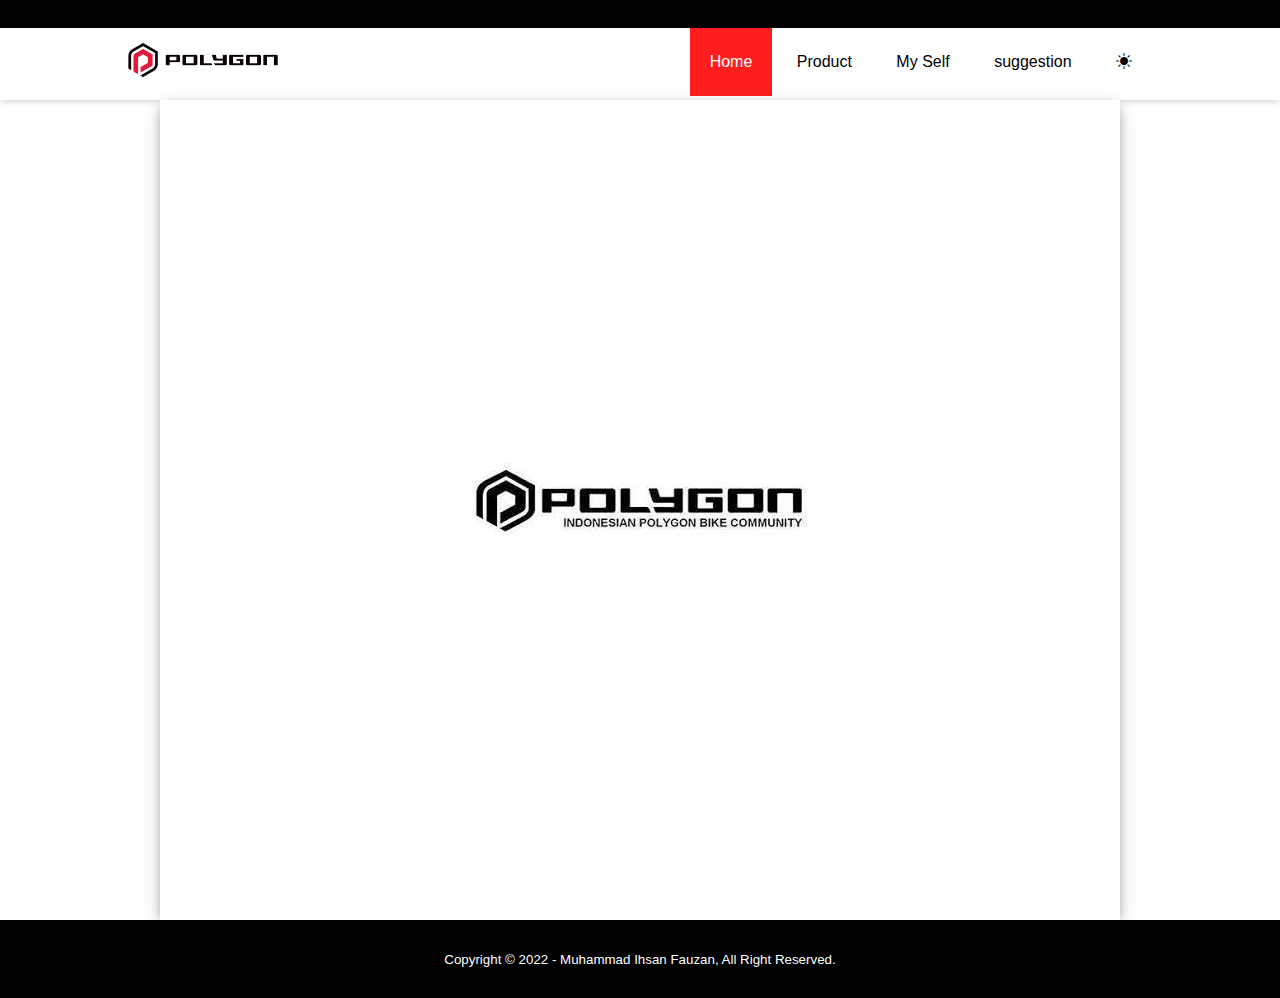
<file: posttest6/index.html>
<!DOCTYPE html>
<html lang="en">
<head>
    <meta charset="UTF-8">
    <meta name="viewport" content="width=device-width, initial-scale=1.0">
    <title>polygonbikes.com</title>
    <link rel="stylesheet" type="text/css" href="style.css">
    <link rel="stylesheet" href="https://cdnjs.cloudflare.com/ajax/libs/font-awesome/6.2.0/css/all.min.css" integrity="sha512-xh6O/CkQoPOWDdYTDqeRdPCVd1SpvCA9XXcUnZS2FmJNp1coAFzvtCN9BmamE+4aHK8yyUHUSCcJHgXloTyT2A==" crossorigin="anonymous" referrerpolicy="no-referrer" />
    <link rel="stylesheet" href="https://cdn.jsdelivr.net/npm/bootstrap-icons@1.3.0/font/bootstrap-icons.css" />
</head>
<body>
    <!--Header-->
    <div class="medsos">
        <div class="container">
            <ul>
                <li><a href="https://web.facebook.com/polygonbikesid"><i class="fa-brands fa-facebook"></i></a></li>
                <li><a href="https://www.youtube.com/user/PolygonCycleID"><i class="fa-brands fa-youtube"></i></a></li>
                <li><a href="https://www.instagram.com/polygonbikesid/?hl=id"><i class="fa-brands fa-instagram"></i></a></li>
            </ul>
            
        </div>
    </div>
    <header>
        <div class="container">
            <h1><img src="assets/logo_polygon-removebg-preview.png" alt="" srcset=""></h1>
            <ul>
                <li class="active"><a href="index.html">Home</a></li>
                <li class="ganteng"><a href="product.html">Product</a></li>
                <li class="ganteng"><a href="aboutme.html">My Self</a></li>
                <li class="ganteng"><a href="crude/index.php">suggestion</a></li>
                
                <li><a href="#"><i class="bi-brightness-high-fill jancoklu" id="toggleDark"></i></a></li>
            </ul>
        </div>
    </header>

    <!--Banner-->
    <section class="banner">
        <h2><img src="assets/polygon comunity.jpg" alt="" srcset=""></h2>
        <div class="sosial">
            <ul>
                <li><a href=""><i class="fa-brands fa-square-instagram ig"></i></a></li>
                <li><a href=""></a></li>
                <li><a href=""></a></li>
            </ul>
        </div>
    </section>

    <!--Footer-->
    <footer>
        <div class="container">
            <small>Copyright &copy; 2022 - Muhammad Ihsan Fauzan, All Right Reserved.</small>
        </div>
    </footer>
    <script src="script.js"></script>
</body>
</html>
</file>
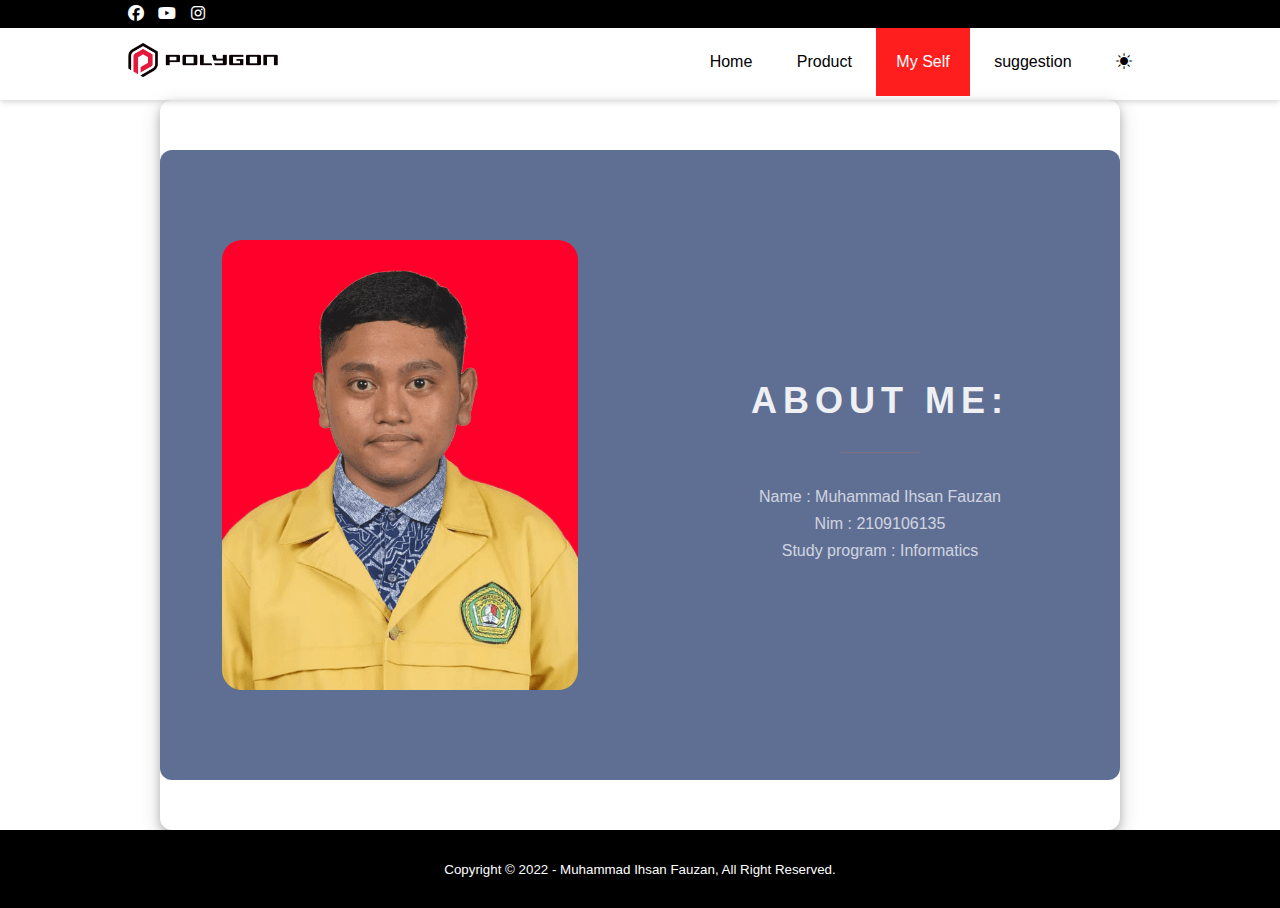
<file: posttest6/aboutme.html>
<!DOCTYPE html>
<html lang="en">
  <head>
    <meta charset="UTF-8" />
    <meta name="viewport" content="width=device-width, initial-scale=1.0" />
    <title>polygonbikes.com</title>
    <link rel="stylesheet" type="text/css" href="style.css" />
    <link
      rel="stylesheet"
      href="https://cdnjs.cloudflare.com/ajax/libs/font-awesome/6.2.0/css/all.min.css"
    />
    <link
      rel="stylesheet"
      href="https://cdn.jsdelivr.net/npm/bootstrap-icons@1.3.0/font/bootstrap-icons.css"
    />
  </head>
  <body>
    <!--Header-->
    <div class="medsos">
      <div class="container">
        <ul>
          <li>
            <a href="https://web.facebook.com/polygonbikesid"
              ><i class="fa-brands fa-facebook"></i
            ></a>
          </li>
          <li>
            <a href="https://www.youtube.com/user/PolygonCycleID"
              ><i class="fa-brands fa-youtube"></i
            ></a>
          </li>
          <li>
            <a href="https://www.instagram.com/polygonbikesid/?hl=id"
              ><i class="fa-brands fa-instagram"></i
            ></a>
          </li>
        </ul>
      </div>
    </div>
    <!--Header-->
    <header>
      <div class="container">
        <h1>
          <img
            src="assets/logo_polygon-removebg-preview.png"
            alt=""
            srcset=""
          />
        </h1>
        <ul>
          <li><a href="index.html">Home</a></li>
          <li><a href="product.html">Product</a></li>
          <li class="active"><a href="aboutme.html">My Self</a></li>
          <li><a href="crude/index.php">suggestion</a></li>
          <li>
            <a href="#"
              ><i class="bi-brightness-high-fill jancoklu" id="toggleDark"></i
            ></a>
          </li>
        </ul>
      </div>
    </header>

    <!-- About me -->
    <section id="aboutme">
      <div class="image">
        <img
          src="assets/M Ihsan Fauzan(almamater unmul).png"
          class="newspaper"
        />
      </div>

      <div class="content">
        <h2>About me:</h2>
        <span><!-- line here --></span>
        <p>
          Name : Muhammad Ihsan Fauzan <br />Nim : 2109106135 <br />
          Study program : Informatics
        </p>
      </div>
    </section>

    <!--Footer-->
    <footer>
      <div class="container">
        <small
          >Copyright &copy; 2022 - Muhammad Ihsan Fauzan, All Right
          Reserved.</small
        >
      </div>
    </footer>
    <script src="script.js"></script>
  </body>
</html>
</file>
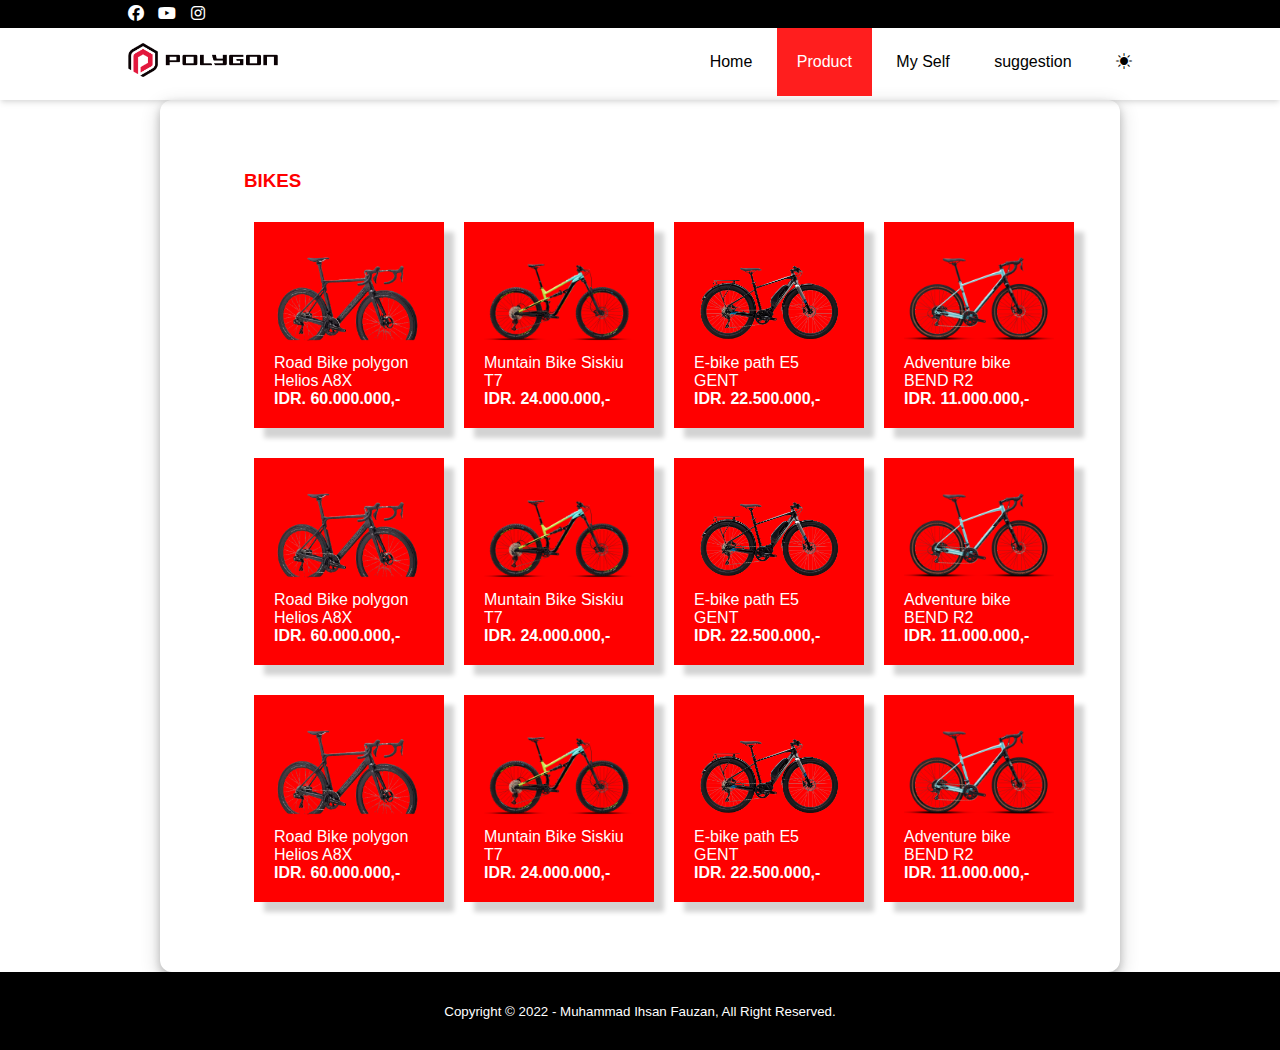
<file: posttest6/product.html>
<!DOCTYPE html>
<html lang="en">
<head>
    <meta charset="UTF-8">
    <meta name="viewport" content="width=device-width, initial-scale=1.0">
    <title>polygonbikes.com</title>
    <link rel="stylesheet" type="text/css" href="style.css">
    <link rel="stylesheet" href="https://cdnjs.cloudflare.com/ajax/libs/font-awesome/6.2.0/css/all.min.css">
    <link rel="stylesheet" href="https://cdn.jsdelivr.net/npm/bootstrap-icons@1.3.0/font/bootstrap-icons.css" />
</head>
<body>
    <!--Header-->
    <div class="medsos">
        <div class="container">
            <ul>
                <li><a href="https://web.facebook.com/polygonbikesid"><i class="fa-brands fa-facebook"></i></a></li>
                <li><a href="https://www.youtube.com/user/PolygonCycleID"><i class="fa-brands fa-youtube"></i></a></li>
                <li><a href="https://www.instagram.com/polygonbikesid/?hl=id"><i class="fa-brands fa-instagram"></i></a></li>
            </ul>
            
        </div>
    </div>
    <header>
        <div class="container">
            <h1><img src="assets/logo_polygon-removebg-preview.png" alt="kosong"></h1>
            <ul>
                <li><a href="index.html">Home</a></li>
                <li class="active"><a href="product.html">Product</a></li>
                <li><a href="aboutme.html">My Self</a></li>
                <li><a href="crude/index.php">suggestion</a></li>
                <li><a href="#"><i class="bi-brightness-high-fill jancoklu" id="toggleDark"></i></a></li>
            </ul>
        </div>
    </header>

    <!--Product-->
    <section class="product">
        <div class="container">
        <h3>BIKES</h3>
        <div class="box">
        <div>
            <img src="assets/helios_a8x-removebg-preview.png" alt="product" width="100%">
            <p>Road Bike polygon Helios A8X <br> <b>IDR. 60.000.000,-</b></p>
        </div>
        <div>
            <img src="assets/Siskiu-T7-P-768x576.png" alt="product" width="100%">
            <p>Muntain Bike Siskiu T7<br> <b>IDR. 24.000.000,-</b></p>
        </div>
        <div>
            <img src="assets/Path-E5-Gent-768x576-removebg-preview.png" alt="product" width="100%">
            <p>E-bike path E5 GENT <br> <b>IDR. 22.500.000,-</b></p>
        </div>
        <div>
            <img src="assets/Bend-R2-P-768x576.png" alt="product" width="100%">
            <p>Adventure bike BEND R2 <br> <b>IDR. 11.000.000,-</b></p>
        </div>
        </div>
        <div class="box-2">
        <div>
            <img src="assets/helios_a8x-removebg-preview.png" alt="product" width="100%">
            <p>Road Bike polygon Helios A8X <br> <b>IDR. 60.000.000,-</b></p>
        </div>
        <div>
            <img src="assets/Siskiu-T7-P-768x576.png" alt="product" width="100%">
            <p>Muntain Bike Siskiu T7<br> <b>IDR. 24.000.000,-</b></p>
        </div>
        <div>
            <img src="assets/Path-E5-Gent-768x576-removebg-preview.png" alt="product" width="100%">
            <p>E-bike path E5 GENT <br> <b>IDR. 22.500.000,-</b></p>
        </div>
        <div>
            <img src="assets/Bend-R2-P-768x576.png" alt="product" width="100%">
            <p>Adventure bike BEND R2 <br> <b>IDR. 11.000.000,-</b></p>
        </div>
        </div>
        <div class="box-3">
        <div>
            <img src="assets/helios_a8x-removebg-preview.png" alt="product" width="100%">
            <p>Road Bike polygon Helios A8X <br> <b>IDR. 60.000.000,-</b></p>
        </div>
        <div>
            <img src="assets/Siskiu-T7-P-768x576.png" alt="product" width="100%">
            <p>Muntain Bike Siskiu T7<br> <b>IDR. 24.000.000,-</b></p>
        </div>
        <div>
            <img src="assets/Path-E5-Gent-768x576-removebg-preview.png" alt="product" width="100%">
            <p>E-bike path E5 GENT <br> <b>IDR. 22.500.000,-</b></p>
        </div>
        <div>
            <img src="assets/Bend-R2-P-768x576.png" alt="product" width="100%">
            <p>Adventure bike BEND R2 <br> <b>IDR. 11.000.000,-</b></p>
        </div>
        </div>

        </div>

    </section>

    <!--Footer-->
    <footer>
        <div class="container">
            <small>Copyright &copy; 2022 - Muhammad Ihsan Fauzan, All Right Reserved.</small>
        </div>
    </footer>
    <script src="script.js"></script>
</body>
</html>
</file>
<file: posttest6/style.css>
*{
    padding: 0;
    margin: 0;
    font-family: sans-serif;

}
a{
    color: inherit;
    text-decoration: none;
}
.container{
    width: 80%;
    margin: 0 auto;
    
}

header{
    background-color: white;
    box-shadow: rgba(0, 0, 0, 0.1) 0px 4px 6px -1px, rgba(0, 0, 0, 0.06) 0px 2px 4px -1px;
}

.container img{
    width: 150px;
}

.container:after{
    content: "";
    display: block;
    clear: both;
}


header h1{
    float: left;
    padding: 15px 0;
    color: #218acb;
}

header ul{
    float: right;
}
header ul li{
    display: inline-block;
}
header ul li a{
    padding: 25px 20px;
    display: inline-block;
}

.banner .sosial .ig{
    background-color: #000;
    z-index: 999;
}
.medsos{
    padding: 5px 0;
    background-color: black ;
}
.medsos ul li{
    display: inline-block;
    color: #fff;
    margin-right: 10px;
}
.container{
    width: 80%;
    margin: 0 auto;
}
.container:after{
    content: "";
    display: block;
    clear: both;
}

header ul .ganteng a:hover{
    background-color: #FF1E1E;
    color: #fff;
}
.active{
    background-color: #FF1E1E;
    color: #fff;
}
.banner{
    height: 80vh;
    background-size: cover;
    position: relative;
    display: flex;
    justify-content: center;
    align-items: center;
}
.banner:after{
    content: "";
    display: block;
    position: absolute;
    top: 0;
    left: 0;
    right: 0;
    bottom: 0;
    background-color:white ;
}

.banner ul li a .ig{
    color:#000;
    z-index: 999;
}

.banner h2{
    color: #fff;
    z-index: 1;
    padding: 20px 25px;
    border: 3px solid #fff;
}
section{
    padding: 50px 0;
}
section h3{
    padding: 20px 0;
    color: red;
    margin-left: 0 auto;
}
.container tr th{
    width: 70%;
}
.box{
    display: flex;
    align-items: center;
    justify-content:space-between ;
    margin-bottom: 10px;
}
.box div{
    display: flex;
    flex-wrap: wrap;
    background-color: red;
    color: #fff;
    margin: 10px;
    padding: 20px;
    box-shadow: 10px 10px 5px rgb(211, 211, 211);
}
.box .col-4 .h4{
    margin: 30px 0;
}

.box-2{
    display: flex;
    align-items: center;
    justify-content:space-between ;
    margin-bottom: 10px;
}
.box-2 div{
    display: flex;
    flex-wrap: wrap;
    background-color: red;
    color: #fff;
    margin: 10px;
    padding: 20px;
    box-shadow: 10px 10px 5px rgb(211, 211, 211);
}
.box-2 .col-4 .h4{
    margin: 30px 0;
}

.box-3{
    display: flex;
    align-items: center;
    justify-content:space-between ;
    margin-bottom: 10px;
}
.box-3 div{
    display: flex;
    flex-wrap: wrap;
    background-color: red;
    color: #fff;
    margin: 10px;
    padding: 20px;
    box-shadow: 10px 10px 5px rgb(211, 211, 211);
}
.box-3 .col-4 .h4{
    margin: 30px 0;
}

footer{
    padding: 30px 0;
    background-color: black;
    color: white;
    text-align: center;
}
/* my self */
section{
    display: grid;
    grid-template-columns: 1fr 1fr;
    min-height: 70vh;
    width: 75vw;
    margin: 0 auto;
    box-shadow: 0 4px 8px 0 rgba(0, 0, 0, 0.2), 0 6px 20px 0 rgba(0, 0, 0, 0.19);
    border-radius: 12px
  }
  .image{
    background-color: #5F6F94;
    display: flex;
    align-items: center;
    border-radius: 12px 0 0 12px;
  }
  .image img{
    height:50vh;
    margin:50px auto;
    border-radius: 20px;
  }
  .content{
    background-color: #5F6F94;
    display: flex;
    justify-content: center;
    flex-direction: column;
    align-items: center;
    border-radius: 0  12px 12px 0;
    color: #fff;
  }
  .content h2{
    margin-top: 30px;
    text-transform: uppercase;
    font-size: 36px;
    letter-spacing: 6px;
    opacity: 0.9;
  }
  .content span{
    height: 0.5px;
    width: 80px;
    background: #7D6E83;
    margin: 30px 0;
  }
  .content p{
    padding-bottom: 15px;
    font-weight: 300;
    opacity: 0.7;
    width: 60%;
    text-align: center;
    margin: 0 auto;
    line-height: 1.7;
    color:#ffffff
  }
  
  .icons{
    display: flex;
    padding: 15px 0;
  }
  .icons li{
    display: block;
    padding: 5px;
    margin: 5px;
  }
  .icons li i{
    font-size: 26px;
    opacity: 0.8;
  }
  .icons li i:hover{
    color: #f9004d;
    cursor: pointer;
  }
  
  @media(max-width: 900px){
    section{
        grid-template-columns: 1fr;
        width: 100%;
        border-radius: none;
    }
    .image{
        height: 100vh;
        border-radius: none;
    }
    .content{
        height: 100vh;
        border-radius: none;
    }
    .content h2{
        font-size: 20px;
        margin-top: 50px;
    }
    .content span{
        margin: 20px 0;
    }
    .content p{
        font-size: 14px;
    }
  
    .icons li i{
        font-size: 15px;
    }
  }
  
  .credit{
    text-align: center;
    color: #000;
  }
  
  .credit a{
    text-decoration: none;
    color:#000;
    font-weight: bold;
  }
</file>
